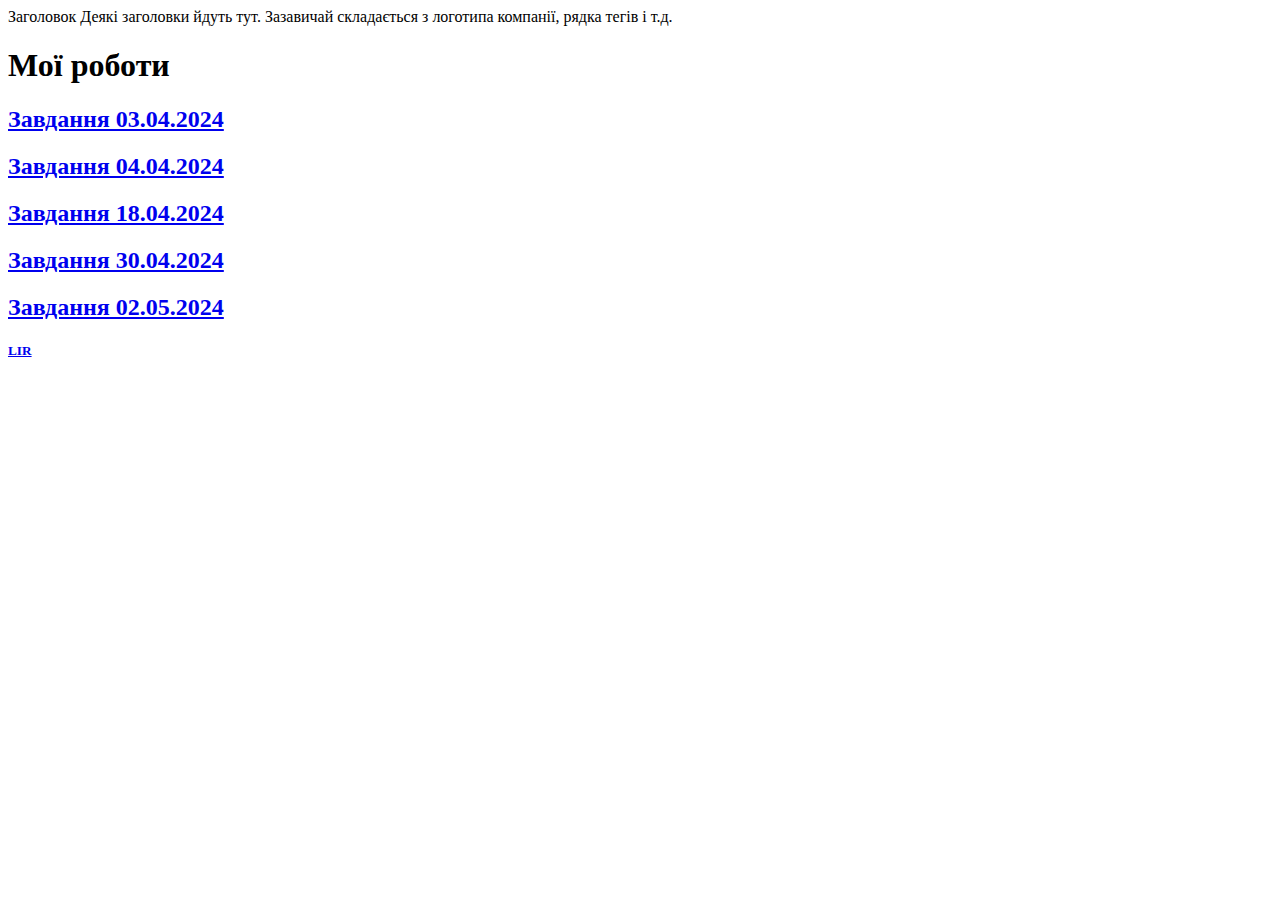
<file: index.html>
<!DOCTYPEhtml>
<html>
<head>
    <meta charset="utf-8">
    <title>Тема "Заголовки різних рівнів"</title>
    <link rel="stylesheet" href="style.css">
</head>
<body>
  <header>
      Заголовок Деякі заголовки йдуть тут. Зазавичай складається з логотипа компанії, рядка тегів і т.д.
</header>
    <h1>Мої роботи</h1>
<section>
    <a href="Zavd 3.html"><h2>Завдання 03.04.2024</h2>
    <a href="Zavd 4.html"><h2>Завдання 04.04.2024</h2>
    <a href="Zavd 5.html"><h2>Завдання 18.04.2024</h2>
    <a href="Zavd 6.html"><h2>Завдання 30.04.2024</h2>
    <a href="Zavd 7.html"><h2>Завдання 02.05.2024</h2>
    </section>
    <footer>
        <h5>LIR</h5>
    </footer>
</body>
</html>
</file>
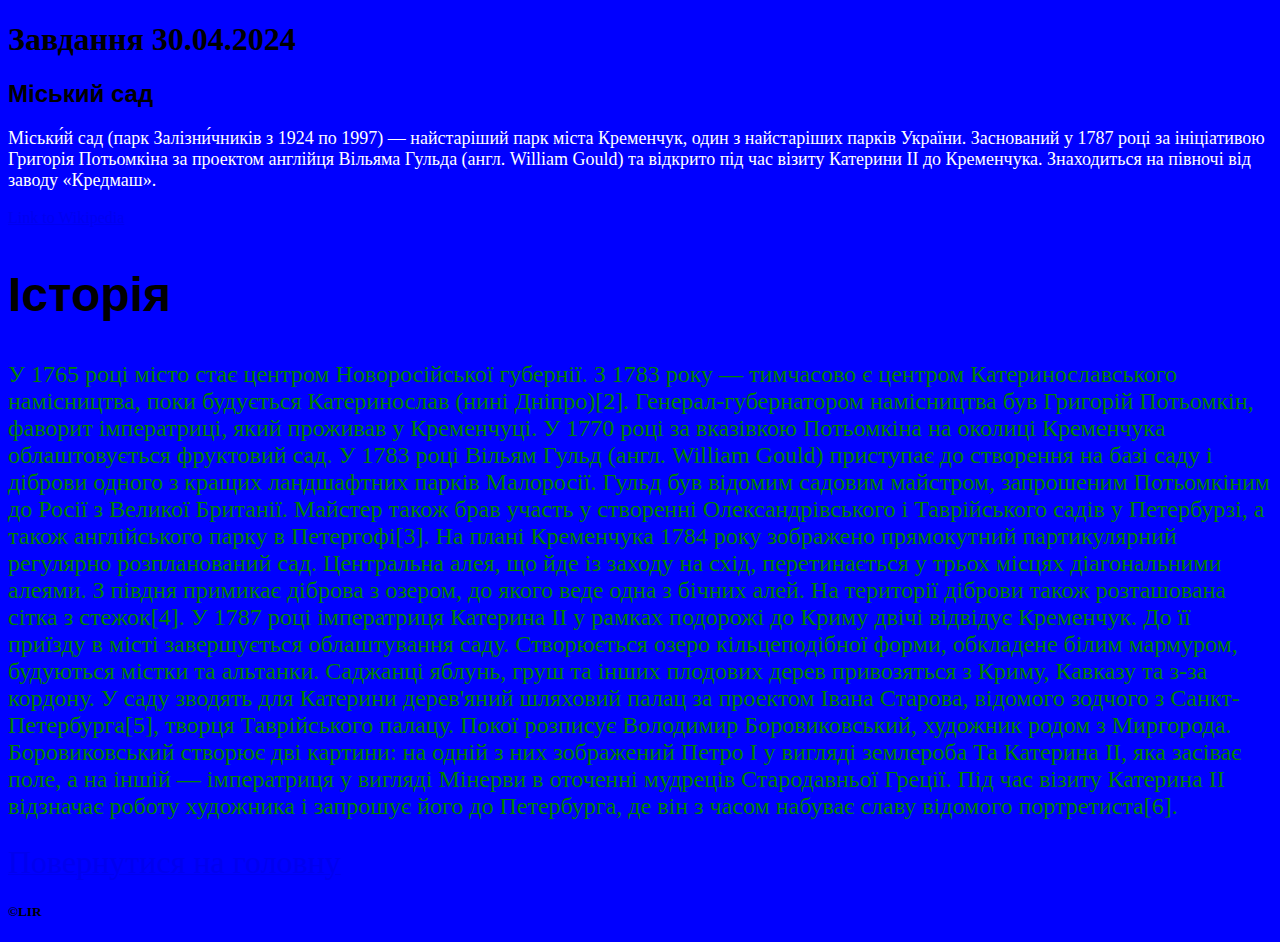
<file: Zavd 6.html>
<!DOCTYPE html>
<html lang="uk">
<head>
    <meta charset="UTF-8">
    <meta name="viewport" content="width=device-width, initial-scale=1.0">
    <title></title>
    <link rel="stylesheet" href="style.css">
</head>
<body bgcolor="blue">
    <header>
        <h1>Завдання 30.04.2024</h1>
    </header>
    <main>
        <section>
            <font face="Arial"><h2>Міський сад</h2></font>
            <font face="Time New Roman" color="white" size="4"><p>Міськи́й сад (парк Залізни́чників з 1924 по 1997) — найстаріший парк міста Кременчук, один з найстаріших парків України. Заснований у 1787 році за ініціативою Григорія Потьомкіна за проектом англійця Вільяма Гульда (англ. William Gould) та відкрито під час візиту Катерини II до Кременчука. Знаходиться на півночі від заводу «Кредмаш».</p></font>
            <font face="Nautilus Pompilius"><p><a href="https://uk.wikipedia.org/wiki/%D0%9C%D1%96%D1%81%D1%8C%D0%BA%D0%B8%D0%B9_%D1%81%D0%B0%D0%B4_(%D0%9A%D1%80%D0%B5%D0%BC%D0%B5%D0%BD%D1%87%D1%83%D0%BA)">Link to Wikipedia</a></p></font>
        </section>

        <section>
            <font face="Arial" size="6"><h2>Історія</h2></font>
            <font face="Time New Roman" color="green" size="5"><p>У 1765 році місто стає центром Новоросійської губернії. З 1783 року — тимчасово є центром Катеринославського намісництва, поки будується Катеринослав (нині Дніпро)[2]. Генерал-губернатором намісництва був Григорій Потьомкін, фаворит імператриці, який проживав у Кременчуці.

У 1770 році за вказівкою Потьомкіна на околиці Кременчука облаштовується фруктовий сад. У 1783 році Вільям Гульд (англ. William Gould) приступає до створення на базі саду і діброви одного з кращих ландшафтних парків Малоросії. Гульд був відомим садовим майстром, запрошеним Потьомкіним до Росії з Великої Британії. Майстер також брав участь у створенні Олександрівського і Таврійського садів у Петербурзі, а також англійського парку в Петергофі[3]. На плані Кременчука 1784 року зображено прямокутний партикулярний регулярно розпланований сад. Центральна алея, що йде із заходу на схід, перетинається у трьох місцях діагональними алеями. З півдня примикає діброва з озером, до якого веде одна з бічних алей. На території діброви також розташована сітка з стежок[4].

У 1787 році імператриця Катерина II у рамках подорожі до Криму двічі відвідує Кременчук. До її приїзду в місті завершується облаштування саду. Створюється озеро кільцеподібної форми, обкладене білим мармуром, будуються містки та альтанки. Саджанці яблунь, груш та інших плодових дерев привозяться з Криму, Кавказу та з-за кордону. У саду зводять для Катерини дерев'яний шляховий палац за проектом Івана Старова, відомого зодчого з Санкт-Петербурга[5], творця Таврійського палацу. Покої розписує Володимир Боровиковський, художник родом з Миргорода. Боровиковський створює дві картини: на одній з них зображений Петро I у вигляді землероба Та Катерина II, яка засіває поле, а на іншій — імператриця у вигляді Мінерви в оточенні мудреців Стародавньої Греції. Під час візиту Катерина II відзначає роботу художника і запрошує його до Петербурга, де він з часом набуває славу відомого портретиста[6].</p></font>
        </section>
    </main>

    <footer>
        <a href="index.html"><font size="6">Повернутися на головну</font></a>
        <h5>&#169LIR</h5>
    </footer>
</body>
</html>
</file>
<file: style.css>
<style>
h2 {
	font-size: 20px; 
   	font-family: Verdana, Arial, Helvetica, sans-serif; 
   	color: #333366; 
   	text-align: center;
   	background-image:url(https://garden.spoonflower.com/c/13673901/p/f/m/7fkU8QKHfnMzASdLTald-mht9Weyvxnfeqx0ocd6xK_T4ZZ_R1B_ddukGA/Peach%20Fuzz%20%20ffbe98%20Pantone%20Color%20of%20the%20Year%202024%20Peach%20Fuzz%20pantonecoty2024.jpg);
	}
</style>
</file>
